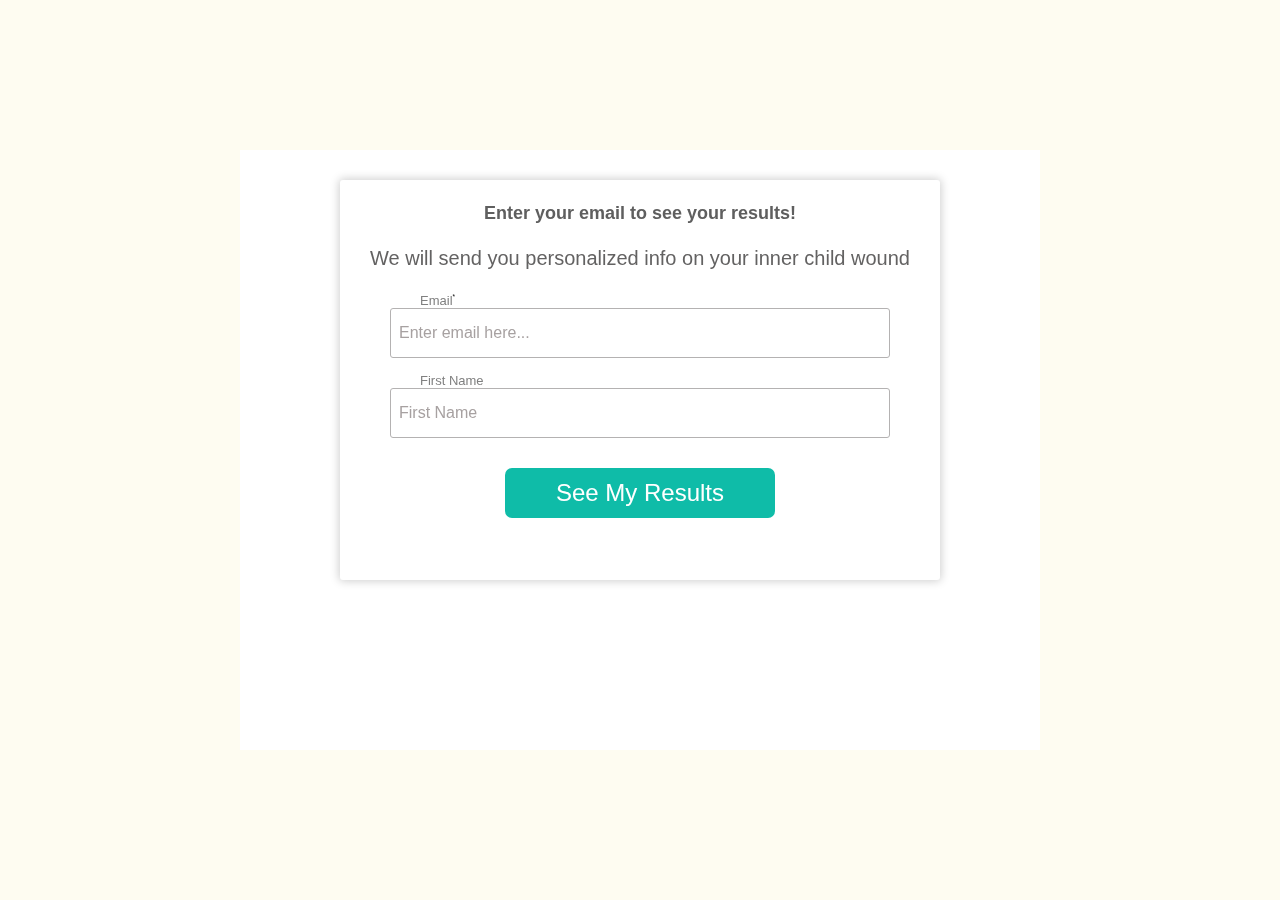
<file: mailchimpform.html>
<!DOCTYPE html>
<html lang="en">
  <head>
    <meta charset="UTF-8" />
    <meta name="viewport" content="width=device-width, initial-scale=1.0" />
    <meta http-equiv="X-UA-Compatible" content="ie=edge" />
    <title>Form</title>
    <!--aos-->
    <link href="https://unpkg.com/aos@2.3.1/dist/aos.css" rel="stylesheet">
    <link rel="stylesheet" href="style.css" />
    <link rel="stylesheet" href="mailchimp.css" />
  </head>
  <body>
    <!--navbar
    <nav id="navbar">
      <h1 class="logo">
        <img src="assets/logo.png" width="100%" />
      </h1>
    </nav>-->
    <div class="footer-container" >
     
      
      <!-- Begin Mailchimp Signup Form 
      <link
        href="//cdn-images.mailchimp.com/embedcode/classic-10_7.css"
        rel="stylesheet"
        type="text/css"
      />-->
<div class="wrapthat">
  <div class="card" data-aos="fade-up" data-aos-delay="200" > 
      <div id="mc_embed_signup">
        <form
        action="https://dachehair.us20.list-manage.com/subscribe/post?u=e7b35f91da827d60e5859a246&amp;id=567ebd1660"
          method="post"
          id="mc-embedded-subscribe-form"
          name="mc-embedded-subscribe-form"
          class="validate"
          target="_blank"
          novalidate
        >
          <div id="mc_embed_signup_scroll">
            <div>
              <br>
              <h2 style="color:rgb(95, 95, 95); font-size:large" class="texts">Enter your email to see your results!</h2>
              <br>
              <p style="color: rgb(99, 98, 98);" class="texts">We will send you personalized info on your inner child wound</p>
              <br>
            </div>
            <div class="mc-field-group">
            
              <label for="mce-EMAIL"
                >Email<span class="asterisk">*</span>
              </label>
              <input
                type="email"
                value=""
                name="EMAIL"
                class="required email"
                id="mce-EMAIL"
                placeholder="Enter email here..."
              />
            </div>
            <div class="mc-field-group">
              <label for="mce-NAME">First Name </label>
              <input type="text" value="" placeholder="First Name" name="MMERGE1" class="" id="mce-NAME" />
            </div>
            <div class="mc-field-group">
              <label for="mce-MMERGE2" id="userlabel">UserResult </label>
              <input type="text" value="" name="MMERGE2" class="usertype" id="mce-MMERGE2">
            </div>
            <div id="mce-responses" class="clear">
              <div
                class="response"
                id="mce-error-response"
                style="display: none"
              ></div>
              <div
                class="response"
                id="mce-success-response"
                style="display: none"
              ></div>
            </div>
           <!-- <div class="indicates-required">
              <span class="asterisk">*</span> indicates required
            </div>-->
            <!-- real people should not fill this in and expect good things - do not remove this or risk form bot signups-->
            <div style="position: absolute; left: -5000px" aria-hidden="true">
              <input
                type="text"
                name="b_3a8d6f8f174409356f89b85f0_784412b43e"
                tabindex="-1"
                value=""
              />
            </div>
            <div class="clear">
              <input
                type="submit"
                value="See My Results"
                name="subscribe"
                id="mc-embedded-subscribe"
                class="button"
              />
            </div>
          </div>
        </form>
      </div>

      <!--End mc_embed_signup-->
    </div></div>
      <br>
     
    </div>
    <script src="https://unpkg.com/aos@2.3.1/dist/aos.js"></script>
    <script>
      AOS.init();
    </script>
    <script src="end.js"></script>
  </body>
</html>
</file>
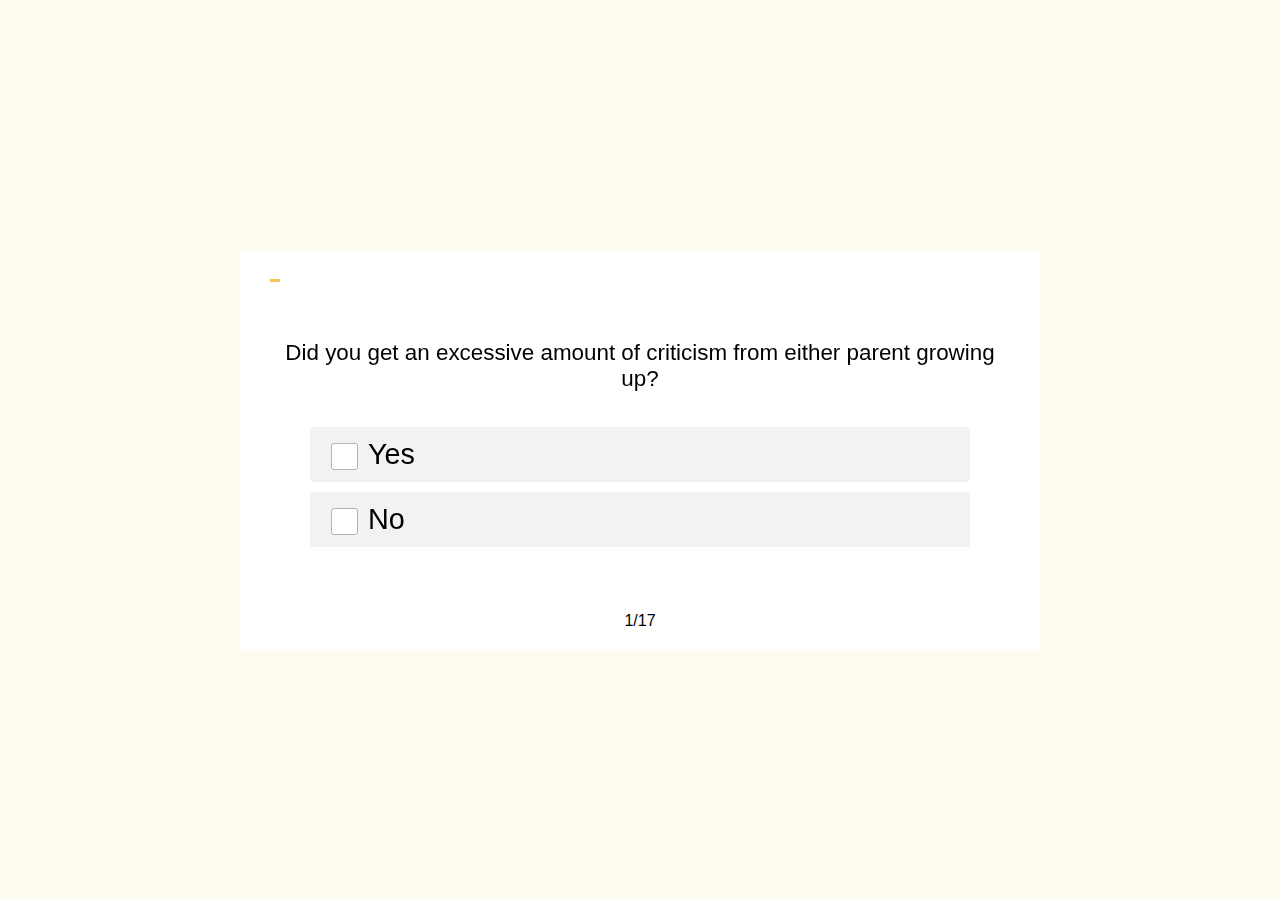
<file: quiz.html>
<!DOCTYPE html>
<html lang="en">
  <head>
    <meta charset="UTF-8" />
    <meta name="viewport" content="width=device-width, initial-scale=1.0" />
    <meta http-equiv="X-UA-Compatible" content="ie=edge" />
    <title>Which “Inner Child” wound do you have?”</title>
    <link href="https://fonts.googleapis.com/css2?family=Poppins&display=swap" rel="stylesheet">
    <!--aos-->
    <link href="https://unpkg.com/aos@2.3.1/dist/aos.css" rel="stylesheet">
    <!-- style.css -->
    <link rel="stylesheet" href="style.css" />
    <style>
      .wrapper{
        background-color: #fefcf1;
      }
      .iamquestion{
        text-align: center;
        font-size: 1.4rem;
      }
      @media (max-width: 540px) {
        .logo img{
          width: 70%;
        }
        .iamquestion{
        text-align: center;
        font-size: 20px;
      }
        }</style>
  </head>
  <body >
     <!--navbar
     <nav id="navbar">
      <h1 class="logo">
        <img src="assets/logo.png" width="100%" />
      </h1>
    </nav>
  -->
    <div class="wrapper">
      <div class="quiz">
        <div class="quiz_header hud">
          <div class="quiz_user">
          <div id="hud-item">
           <!-- <p id="progressText" class="hud-prefix">
                Question
            </p>-->
              <div id="progressBar"  data-aos="fade-right">
              <div id="progressBarFull"  data-aos="fade-left"   data-aos-delay="200" data-aos-duration="2000">
              </div>
          </div>
         <!--- <div id="hud-item" class="hud-prefix quiz_timer">
            <span class="time">00:00</span>
          </div> -->
          </div>
          <br>
      </div>
        <div class="quiz_body" data-aos="zoom-in" >
          <div id="questions" onclick="next()">
            <!-- <ul class="option_group">
              <li class="option">option 1</li>
              <li class="option">option 2</li>
              <li class="option">option 3</li>
              <li class="option">option 4</li>
            </ul> -->
         
          </div>

         <!---<button class="btn-next" onclick="next()">Next Question</button>-->
       
        </div>
        <p id="progressText" class="hud-itm">
       
        </p>
      </div>
   
      </div>
    </div>
    <script src="https://unpkg.com/aos@2.3.1/dist/aos.js"></script>
    <script>
      AOS.init();
    </script>
    <!-- site.js -->
    <script src="./site.js"></script>

 
  </body>
</html>
</file>
<file: style.css>
* {
  padding: 0;
  margin: 0;
  box-sizing: border-box;
}

/*----------------NAV----------*/

#navbar .logo {
  float: left;
  top: 0;
  color: #eb145c;
}
#imgcol {
  color: #eb145c;
}
.bold{
  font-weight: bold;
}
.colorone{
  color: orange;
}
.colortwo{
  color: #adc2eb;
}
/*----------------------------------*/
/*showcase*/
.container {
  display: block;
  justify-content: center;
  align-items: center;
  font-family: "Brandon Grotesque", sans-serif;

  margin-top: -50px;
  /*margin: auto;
  max-width: 1100px;
  overflow: auto;
  padding: 0 20px;*/
}
/*
#showcase {
  background: url("../../assets/tennis.jpg") no-repeat center center/cover;
  height: 900px;
}*/
#showcase .showcase-content {
  color: #000000;

  text-align: center;

  padding-top: 170px;

  font-family: "Brandon Grotesque", sans-serif;

}
#showcase .showcase-content h1 {
  font-size: 50px;
  line-height: 1.2em;
  margin: 10px;
  
}
#showcase .showcase-content h2,
#showcase .showcase-content h3 {
  font-size: 18px;
  padding: 10px;
  line-height: 1.5rem;
  font-weight: lighter;
}

.showcase-content .btn {
  background: #0fbca8;
  display: inline-block;
  font-size: 20px;
  color: #fff;
  margin: 1.5rem;
  padding: 13px 20px;
  border: none;
  border-radius: 3px;
  cursor: pointer;
  text-decoration: none;
 font-family: "Brandon Grotesque", sans-serif;

}

.showcase-content .btn:hover {
  background-color: #f6c451;
  border: 1px solid rgb(17, 16, 16);
  color: #000;
}

/* --------x------ Site title --------x------- */
body {
 font-family: "Brandon Grotesque", sans-serif;

}
.wrapper {
  display: flex;
  justify-content: center;
  align-items: center;
  width: 100vw;
  height: 100vh;
  background-color: #ffffff;
}

.welcome_text {
  width: 400px;
}

.welcome_form input,
.welcome_form button {
  display: block;
  width: 100%;
}

.welcome_form input {
  background-color: transparent;
  color: #000;
  font-size: 30px;
  text-align: center;
  border: none;
  border-bottom: 1px solid #fff;
  margin-bottom: 15px;
}

.welcome_form input:focus {
  outline: none;
}
.welcome_form h1 {
  text-align: center;
}

.welcome_form button {
  padding: 10px 0;
  margin: 10px;
  border: none;
  border-radius: 1px;
  background-color:  #000;
  color: #ffffff;
  font-size: 22px;
  transition: 0.4s all;
}

.welcome_form button:hover {
  box-shadow: 0px 0px 10px 1px rgba(0, 0, 0, 0.2);
  transform: translateY(-5px);
  cursor: pointer;
}

.quiz {
  position: relative;
  display: grid;
  grid-template-rows: 60px auto;
  width: 800px;
  height: 400px;
  background-color: #fff;
}
.quiz_body {
  padding: 30px 30px;
}
.quiz_user {
  display: flex;
  align-items: center;
  height: 100%;
  padding-left: 30px;
}
.option_group {
  list-style-type: none;
  margin: 30px 0;
  font-weight: lighter;
}
.option.active {
  background-color: #000;
  color: #fff;
}
.quiz_header,
.hud {
  text-align: center;
}
#hud-item {
  text-align: center;
}
.hud-itm{
  text-align: center;
}

#progressBar {
  width: 30rem;
  height: 0.1rem;
  
}

#progressBarFull {
  position: absolute;
  top: 0;
  left: 0;
  height: 0.2rem;
  background-color: #f6c451;
  width: 2%;
}

li {
  display: flex;
  padding: 5px 40px;
  font-weight: lighter;
}
.option::before{
  content: "";
  width: 25px ;
  height: 25px;
  margin-right: 10px;
  margin-top: 5px;
  background-color: #fff;
  border: rgb(180, 178, 178) 1px solid;
  border-radius: 3px;
}
.option {
  display: flex;
  padding: 10px 20px;
  margin-bottom: 0px;
  width: 100%;
  font-size: 1.8rem;
  border: 0.1rem solid  rgb(242, 242, 242);
  background-color: rgb(242, 242, 242);
  font-weight:50 !important;
  font-style: normal;
  border-radius: 3px;
}

.option:hover {
  cursor: pointer;
  background-color: rgb(197, 236, 245);
  
  transition: transform 130ms;
  transform: translateY(-0.1rem);
}

.option_group {
  list-style-type: none;
  margin: 30px 0;
  padding: 0rem;
  width: 100%;
 
}

.option.active {
  background-color:  #000;
  color: #fff;
}
.btn-next {
  border: none;
  padding: 15px 35px;
  background-color:  #000;
  color: #000;

  transition: 0.4s all;
}

.btn-next:hover {
  cursor: pointer;
  background-color: #fff;
  color:  #000;
  box-shadow: 0px 0px 10px 1px #2c2b28;
}

.award_icon {
  display: block;
  font-size: 300px;
  color: #56a5eb;
}

.username,
.userpoints,
.usertime {
  color: #2c2b28;
  font-size: xx-large;
  font-weight: bolder;
  text-align: center;
  margin-top: 15px;
}
#wrapper {
  display: flex;
  justify-content: center;
  align-items: center;
  width: 100vw;
  height: 100vh;
  background-color:  #000;
  color: white;
 font-family: "Brandon Grotesque", sans-serif;

}
#wrapper h1 {
  font-weight: bold;
  text-align: center;
  font-size: 70px;
}
#wrapper h2 {
  margin-left: 150px;
  font-size: 30px;
}
#wrapper h3 {
  margin-left: 80px;
  font-size: 40px;
}
#wrapper p {
  font-size: 30px;
  margin-left: 10px;
}
#wrapper .btn {
  background: #eb145c;
  display: inline-block;
  font-size: 20px;
  color: #ffffff;
  margin: 1.5rem;
  padding: 13px 20px;
  border: none;
  border-radius: 8px;
  cursor: pointer;
  text-decoration: none;
}

#wrapper .btn:hover {
  background: transparent;
  border: 1px solid #2c2b28;
  color: #2c2b28;
}

/*footer*/
.form-group {
  padding: 0.5rem;
}
.footer-container {
  text-align: center;
  display: flex;
  flex-direction: row;
  align-items: center;
  justify-content: center;
  width: 100vw;
  height: 100vh;
  background-color: #fefcf1;
}



.footer-container input[type="email"] {
  width: 50%;
  padding: 0.5rem;
  margin-bottom: 0.5rem;
  border-color:  rgb(180, 178, 178);
  border-style: solid;
  border-width: 1px;
 

}
.footer-container input[type="text"] {
  width: 50%;
  padding: 0.5rem;
  margin-bottom: 0.5rem;
  border: 1px solid  rgb(180, 178, 178);
}
.btn-primary {
  background: #eb145c;
  display: inline-block;
  font-size: 20px;
  color: #ffffff;
  width: 40%;
  margin: 1.5rem;
  padding: 13px 20px;
  border: none;
  border-radius: 3px;
  cursor: pointer;
  text-decoration: none;
}

.btn-primary:hover {
  background: transparent;
  border: 1px solid #2c2b28;
  color: #2c2b28;
}

.footer-container input[type="submit"] {
  width: 50%;
}
.footer-container #btbtn {
  margin: auto;
}
.bucket {
  display: block;
  justify-content: center;
  align-items: center;
 font-family: "Brandon Grotesque", sans-serif;

height: max-content;
  text-align: center;
  margin: 2rem 5rem;

  /*margin: auto;
  max-width: 1100px;
  overflow: auto;
  padding: 0 20px;*/
}

#showcas .showcase-content {
  color: #000;

  text-align: center;

  padding: 70px 40px;
  width: 80%;
  margin-left: 6.5rem;

 font-family: "Brandon Grotesque", sans-serif;

  

  border-radius: 8px;
}
#showcas .showcase-content h1 {
  font-size: 50px;
  line-height: 1.2em;
}
#showcas .showcase-content h2,
#showcas .showcase-content h3 {
  font-size: 30px;
  padding-bottom: 20px;
  line-height: 1.7em;
  font-weight: lighter;
}
/*formspree*/
.success {
  color: rgb(128, 206, 11);
}
.error {
  color: red;
}
.center-item {
  text-align: center;
  display: flex;
  flex-direction: column;
  align-items: center;
  justify-content: center;
  justify-items: center;
  font-size: 20px;
  
}
/*sharebuttons*/
/* Share Buttons */
.sharetext {
  text-align: center;
}
.share-btn-container {
  background: #fff;
  display: flex;
  flex-direction: row;
  text-align: center;
  align-items: center;
  justify-content: center;
  padding: 16px;
}

.share-btn-container a i {
  font-size: 32px;
  padding: 7px;
}

.share-btn-container a {
  margin: 12px 0;
  transition: 500ms;
}

.share-btn-container a:hover {
  transform: scale(1.2);
}
.share-btn-container .fa-facebook {
  color: #3b5998;
}

.share-btn-container .fa-instagram {
  color: #e1306c;
}
.share-btn-container .fa-twitter {
  color: #1da1f2;
}
.share-btn-container .fa-linkedin {
  color: #0077b5;
}

.share-btn-container .fa-whatsapp {
  color: #25d366;
}
#raboto {
 font-family: "Brandon Grotesque", sans-serif;

}

/*footer share*/

.footer {
  background-color:  #000;
  color: #fff;
  display: flex;
  flex-direction: row;
  text-align: center;
  align-items: center;
  justify-content: space-between;
  padding: 16px;
  width: 100vw !important;
  overflow: hidden !important;
}
.share-btn-area {
  display: flex;
  flex-direction: row;
  text-align: center;
  align-items: center;
  justify-content: center;
  padding: 16px;
  width: 100vw !important;
  overflow: hidden !important;
}

.share-btn-area a i {
  font-size: 25px;
  padding: 7px;
}

.share-btn-area a {
  margin: 12px 0;
  transition: 500ms;
}

.share-btn-area a:hover {
  transform: scale(1.2);
}
.share-btn-area .fa-facebook,
.share-btn-area .fa-youtube {
  color: #ffffff;
}
.share-btn-area .fa-envelope {
  color: #ffffff;
}
.share-btn-area .fa-instagram {
  color: #ffffff;
}
.share-btn-area .fa-twitter {
  color: #ffffff;
}
.share-btn-area .fa-linkedin {
  color: #ffffff;
}

.share-btn-area .fa-whatsapp {
  color: #25d366;
}

@media (max-width: 540px) {
  #showcase {
    height: 800px;
  }
  #showcase .showcase-content h1 {
    font-size: 20px;
    line-height: 1.2em;
  }
  #showcase .showcase-content h2,
  #showcase .showcase-content h3 {
    font-size: 12px;
    padding-bottom: 20px;
    line-height: 1.7em;
  }

  #wrapper {
    display: flex;
    justify-content: center;
    align-items: center;
    width: 70vw;
    height: 80vh;
  }
  #wrapper h1 {
    font-weight: bold;
    text-align: center;
    font-size: 50px;
  }
  #wrapper h2 {
    font-size: 35px;
    text-align: center;
  }
  #wrapper h3 {
    font-size: 30px;
  }
  #wrapper p {
    font-size: 18px;
  }
  #wrapper h2,
  #wrapper h3,
  #wrapper p {
    margin-left: 30px;
  }
  .welcome_text {
    width: 250px;
  }
  .welcome_form input {
    width: 100%;
  }
  #progressBar {
    width: 15rem;
    height: 2rem;
   
  }
  .quiz{
    width:80vw;
  }

  #progressBarFull {
    position: absolute;
    top: 0;
    left: 0;
    height: 0.1rem;
    
    width: 2%;
    

   
  }
  .welcome_form #meh {
    font-size: 20px;
  }
  .welcome_form button {
    padding: 9px 0;
    margin: 9px;
    border: none;
    border-radius: 1px;
    background-color:  #000;
    color: #fff;
    font-size: 19px;
    transition: 0.4s all;
  }
  .option::before{
    content: "";
    display: inline-block;
    width: 20px !important ;
    height: 20px !important;
   text-align: start;
  

    border-radius: 3px;
  }

  .option {
    font-size: 20px;
    display: block;
    width: 85%;
  
    margin-bottom: 0px;
    padding: 10px 30px;
    border-radius: 1px;
    border: 2px solid  #000;
    transition: 0.4s all;
  }
  .quiz_timer {
    margin-left: 3px;
    margin-top: 0;
  }
  li {
    padding: 5px 5px;
  }
  .award_icon {
    font-size: 250px;
  }
  .footer-container input[type="submit"] {
    width: 70%;
  }
  .footer-container h2 {
    font-size: 10px;
  }
  #showcas .showcase-content h1 {
    font-size: 17px;
  }
  #showcas .showcase-content h4 , #showcas .showcase-content h3{
    font-size: 7px !important;
  }
  .bucket {
    display: block;
    justify-content: center;
    align-items: center;
   font-family: "Brandon Grotesque", sans-serif;


    text-align: center;
    margin: 0.2rem 1rem;

    /*margin: auto;
    max-width: 1100px;
    overflow: auto;
    padding: 0 20px;*/
  }

  #showcas .showcase-content {
    

    text-align: center;

    padding: 20px 20px;
    width: 80%;
    margin-left: 1rem;
    font-size: 30px !important;
    line-height: 17px;
   font-family: "Brandon Grotesque", sans-serif;

   

    border-radius: 10px;
  }
  .btn-primary {
    display: inline-block;
    font-size: 15px;
    width: 40%;
    margin: 1.5rem;
    padding: 13px 20px;
    border: none;
    border-radius: 3px;
    cursor: pointer;
    text-decoration: none;
  }
  .form-group {
    padding: 0.3rem;
  }
  .center-item {
    font-size: 15px;
  }
  .footer-container {
    line-height: 5px;
    height: 100vh;
    width: 100vw;
    overflow: hidden;
  }
  .footer-container #btbtn {
    margin: auto;
  }
  .share-btn-area {
    display: flex;
    flex-direction: row;
    text-align: center;
    align-items: center;
    justify-content: center;
    padding: 6px;
    width: 100vw;
  }

  .share-btn-area a i {
    font-size: 15px;
    padding: 7px;
  }

  .share-btn-area a {
    margin: 8px 0;
    transition: 500ms;
  }

  .share-btn-area a:hover {
    transform: scale(1.2);
  }
}
</file>
<file: mailchimp.css>
.wrapthat{
  position: relative;
  display: grid;
  grid-template-rows: 60px auto;
  width: 800px;
  height: 600px;
  background-color: #fff;
}

.card{
  background-color: #fff;
  width: 600px;
  height: 400px;
  margin: auto;
  margin-top: 30px;
  box-shadow: 0px 0px 10px 1px rgba(0, 0, 0, 0.2);
  border-radius: 3px;
  font-family: "Brandon Grotesque", sans-serif;
}
form {

  display: flex;
  align-items: center;
  justify-content: center;
  justify-items: center;
  font-size: 20px;
  
  font-family: "Brandon Grotesque", sans-serif;
  text-align: center ;
}

form input {
  display: flex;
  flex-direction: row;
  width: 500px !important;
  border : 2px solid #000;
 
  height: 50px;
border-radius: 3px;
  background: white;
  color: grey;
  transition: 0.5s;
  margin: auto;
}

form input:focus {
  outline: none;
}
input::placeholder{
  font-weight: medium;
  color: rgb(167, 161, 161);
  font-size: medium;
}

form label {
  display: flex;
 flex-direction: row;
  color: grey;
  font-weight: bold;
  margin-left: 50px;
  text-align: center;
  font-size: small;
  font-weight: lighter;
}

form .button {
  display: flex;
  align-items: center;
  text-align: center;
  justify-content: center;
  max-width: 270px;
  height: 50px;
  background: #0fbca8;;
 border: none;
  border-radius: 7px;
  color: #fff;
  font-size:x-large;
  line-height: normal;
margin:auto;
margin-top: 30px !important;
  font-family: "Brandon Grotesque", sans-serif;
}

form .button:hover {
  background:  #0c9e8d;

  cursor: pointer;
}

/* Mailchimp CSS */

form .mc-field-group {
  margin-bottom: 15px;
}

form .indicates-required {
  color: #000000;
  font-size: 1em;
  text-align: center;
}

form input + .mce_inline_error {
  display: inline-block;
  font-size: 0.5em;
  position: relative;
}

form input + .mce_inline_error:before {
  content: "";
  width: 0;
  height: 0;
  border-left: 10px solid transparent;
  border-right: 10px solid transparent;
  border-bottom: 10px solid rgb(255, 255, 255);
  position: absolute;
  top: -10px;
}

form #mce-success-response {
  background: #000000;
  padding: 20px;
  text-align: center;
  color: #fff;
  width: 500px;
  transition: 1s;
  animation: response 1s forwards;
}

form #mce-error-response {
  background: #000000;
  padding: 20px;
  text-align: center;
  color: #fff;
  width: 500px;
  transition: 1s;
  animation: response 1s forwards;
}
form #mce-error-response a {
  color: #000;
}

form label .asterisk {
  color: #000000;
  font-size: 0.5em;
  vertical-align: super;
}
/*user type hide
#mce-MMERGE2{
  display: none;
}*/
#userlabel{
  display: none;
}

@keyframes response {
  0% {
    opacity: 0;
    transform: translateY(20px);
  }
  100% {
    opacity: 1;
    transform: translateY(0);
  }
}

@media (max-width: 768px) {
  header {
    padding: 80px 0;
  }
  header h1 {
    font-size: 4em;
  }
}
@media (max-width: 540px) {

  .footer-container{
    height:100vh;
  }
  .card{
 
    width: 350px;
    height: 400px;
    margin: auto;
    margin-top: 30px;

    
  }
  .texts{
    font-size: small;
    line-height: 20px;
  }
 
  form input {
    display: flex;
    flex-direction: row;
    width: 300px !important;
    padding: 15px;
    border: none;
    height: 40px;

   
    transition: 0.5s;
  }
  form label {
    display: flex;
   margin-top:10px;
   margin-bottom: 10px;
   
   
  }
  form .button {
   
    max-width: 200px;
    height: 50px;
    
   border: none;
    border-radius: 7px;
   
    font-size:large;
    line-height: normal;
  margin:auto;
  margin-top: 30px !important;
   
  }

  form .subscribe {
    display: flex;
    align-items: center;
    text-align: center;
    justify-content: center;
    max-width: 370px;
    height: 40px;
    background: #151515;
    border: #000 2px solid;
    color: #fff;
    font-weight: bold;
    line-height: normal;
    font-size: small;
    margin: 10px;
  }
  form .indicates-required {
    color: #000000;
    font-size: 0.5em;
    text-align: center;
  }
  form #mce-success-response {
    background: #000000;
    padding: 25px;
    text-align: center;
    font-size: small;
    color: #fff;
    width: 300px;
    transition: 1s;
    animation: response 1s forwards;
  }

  form #mce-error-response {
    background: #000000;
    padding: 30px;
    text-align: center;
    line-height: 1rem;
    color: #fff;
    width: 300px;
    font-size: small;
    transition: 1s;
    animation: response 1s forwards;
  }
}
</file>
